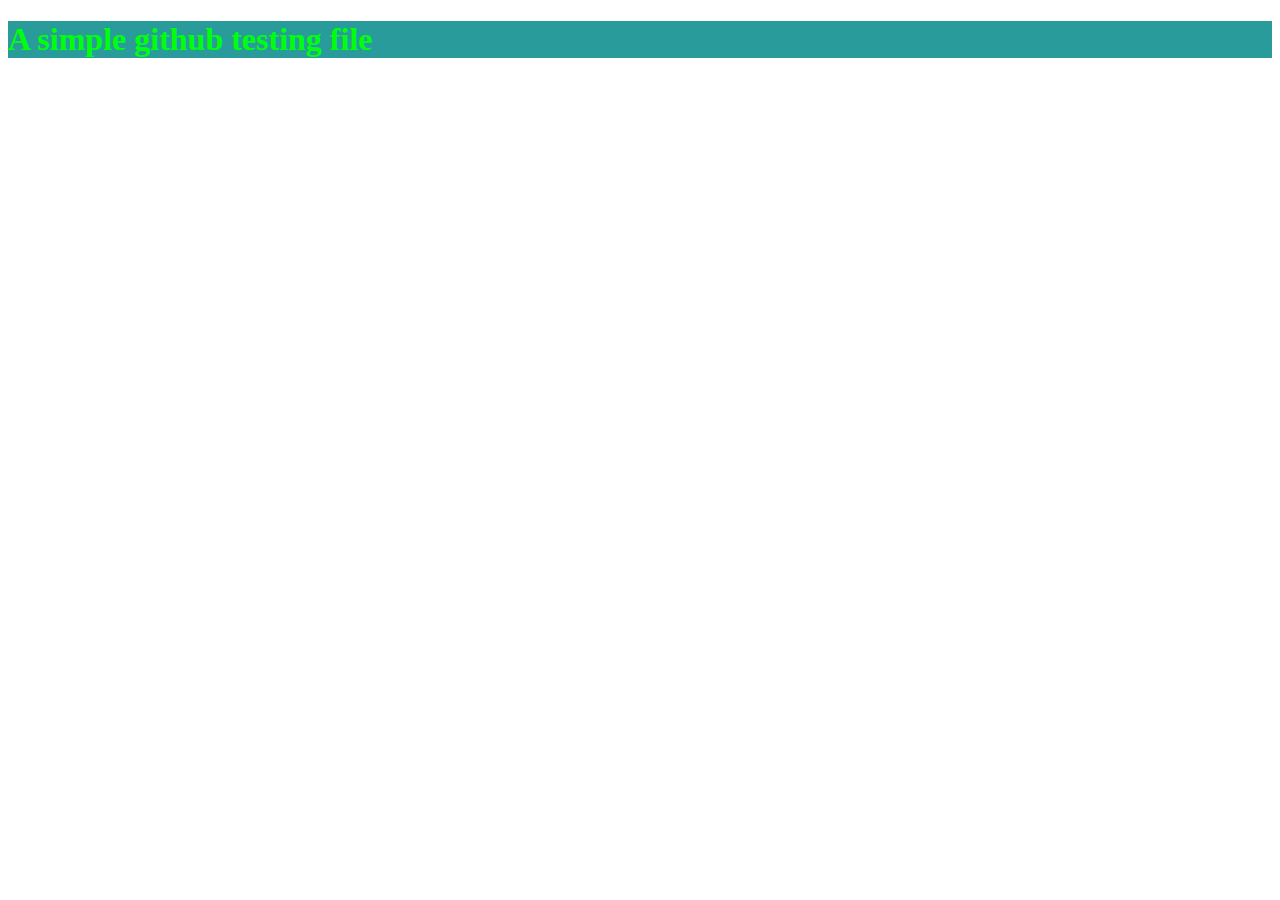
<file: hello_mahi/index.html>
<!DOCTYPE html>
<html lang="en">
<head>
    <meta charset="UTF-8">
    <meta name="viewport" content="width=device-width, initial-scale=1.0">
    <title>hello-world</title>
    <link rel="stylesheet" href="style.css">
</head>
<body>
    <h1>A simple github testing file</h1>
</body>
</html>
</file>
<file: hello_mahi/style.css>
h1{
    color:#00ff0d;
    background-color: rgb(41, 155, 155);
}
</file>
